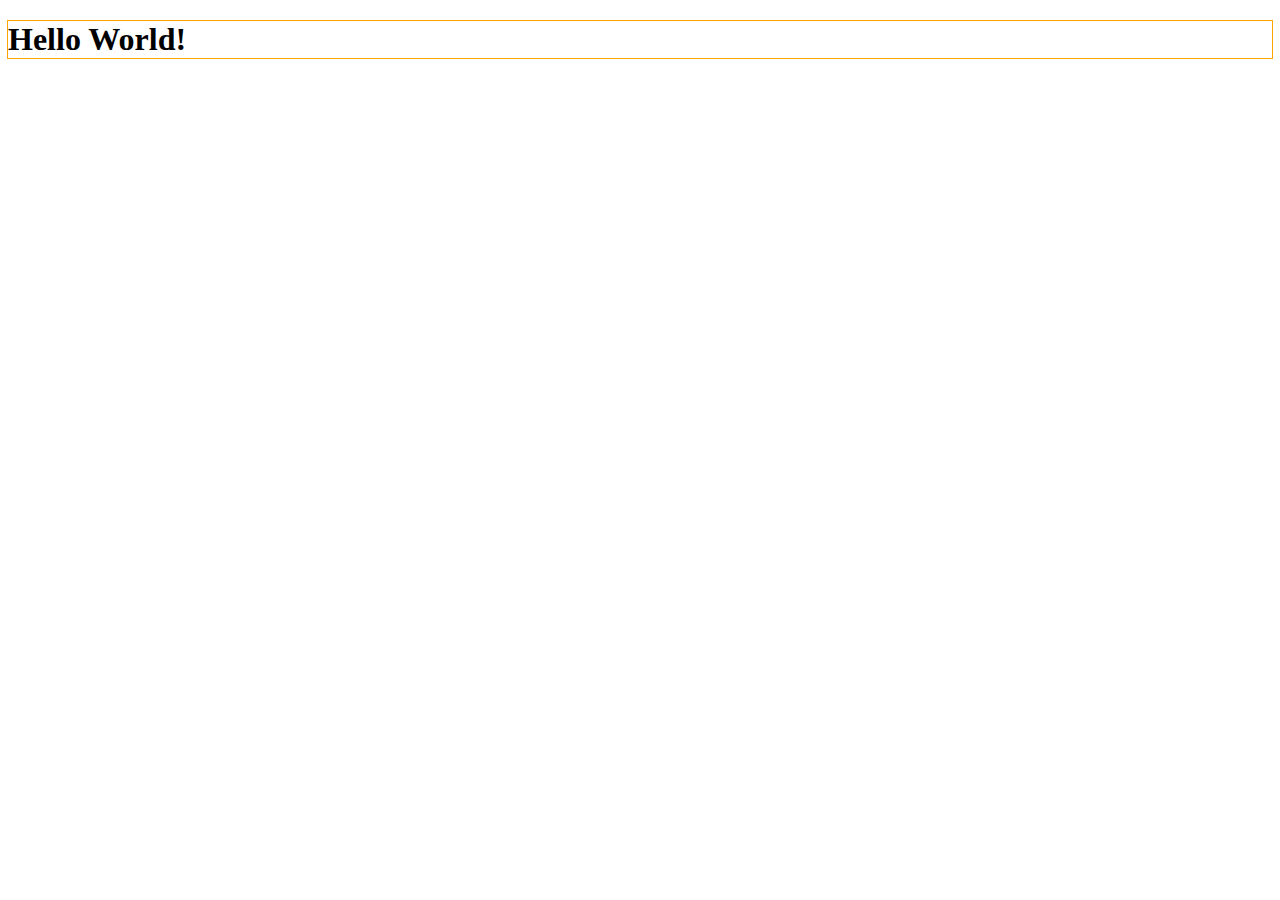
<file: 00-Create-Game-Directory/01-Make-The-Game-Directory/index.html>
<!DOCTYPE html>
<html>

<head>
	<!-- 01. Provide a title for your game -->
	<title>My-Hangman</title>

	<!-- 03. Add a link for the CSS file (main.css) -->
	<link rel="stylesheet" type="text/css" href="main.css">
</head>

<body>
	<!-- 02. Add a little content... -->
	<div class="game-outline">
		<h1>Hello World!</h1>
	</div>
	
	<!-- 04. Add a link for the JS file (main.js) -->
	<script type="text/javascript" src="main.js"></script>
</body>

</html>
</file>
<file: 00-Create-Game-Directory/01-Make-The-Game-Directory/main.css>
/*  OUTLINE STYLING */
/* Provide a visualization of divs during development */
.game-outline {
	outline: 1px solid orange;
}
</file>
